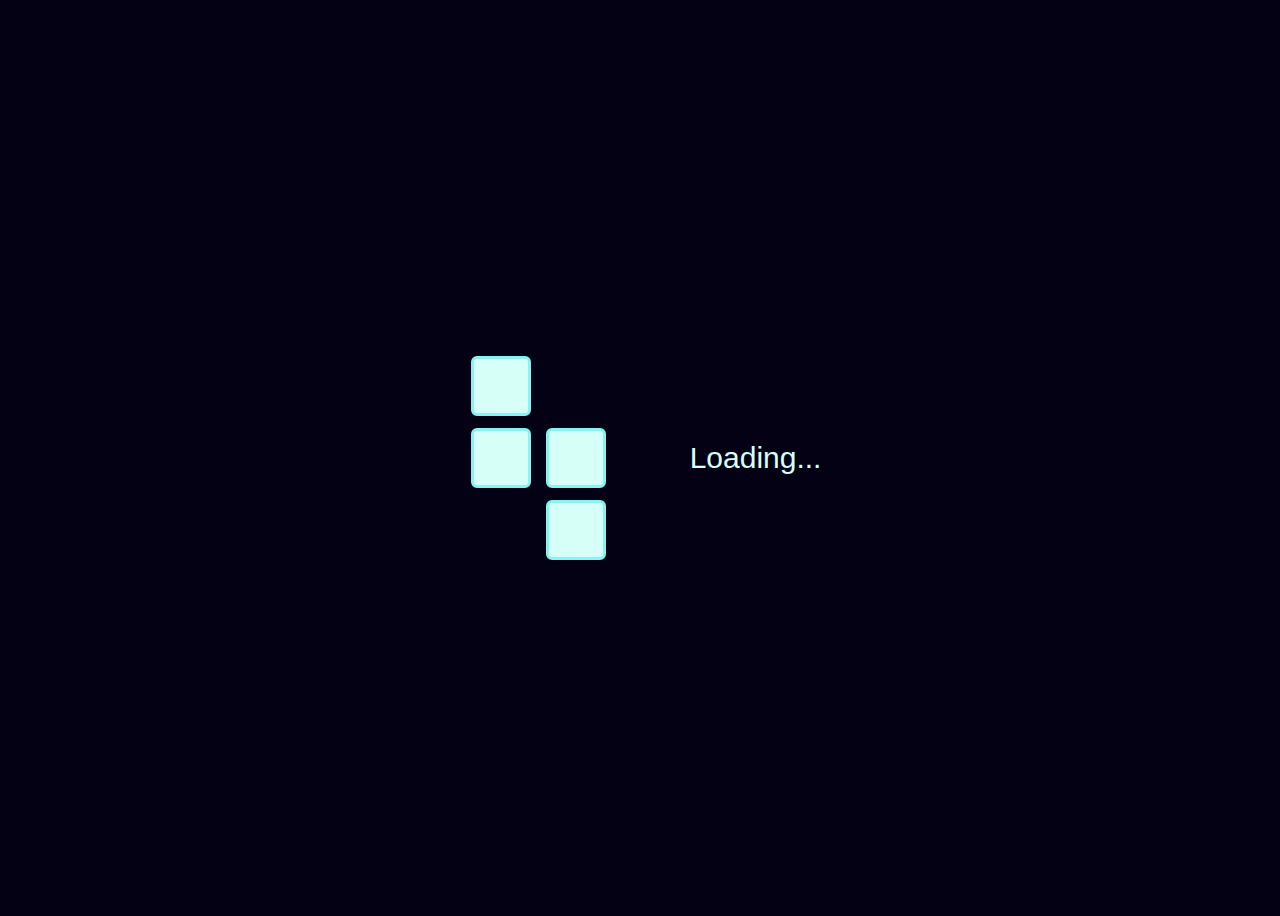
<file: Loading.html>
<!DOCTYPE html>
<html lang="en" dir="ltr">
  <head>
    <meta charset="utf-8">
    <link rel="stylesheet" href="Loading.css">
    <title>Load</title>
  </head>
  <body>
    <div id = "building" style="font-size: 12px">
      <div id = "blocks">
        <div class = "b" id = "b1"></div>
        <div class = "b" id = "b2"></div>
        <div class = "b" id = "b3"></div>
        <div class = "b" id = "b4"></div>
      </div>
      <div id = "caption">
        Loading...
      </div>
    </div>
  </body>
</html>
</file>
<file: Loading.css>
body {
  background: #050115;
  color: #d5fff7;
  font-family: arial;
  overflow: hidden;
}
#building {
  display: flex;
  width: 35em;
  height: 100vh;
  margin: auto;
}
#blocks {
  margin: auto;
}
#caption {
  padding-left: 0.5em;
  margin: auto;
  font-size: 2.5em;
}
.b {
  background: #d5fff7;
  border: 0.3em solid #89f2f2;
  width: 4.5em;
  height: 4.5em;
  border-radius: 0.5em;
  margin: 1em;
  position: relative;
  animation-duration: 1.2s;
  animation-iteration-count: infinite;
  animation-timing-function: linear;
}
#b1 {
  animation-name: b1;
}
#b2 {
  animation-name: b2;
  margin-left: 7.25em;
}
#b3 {
  animation-name: b3;
  margin-top: -6em;
}
#b4 {
  animation-name: b4;
  margin-left: 7.25em;
}
@keyframes b1 {
  0% {
    left: 0em;
    transform: rotate(0deg);
  }
  50% {
    left: 6.25em;
    bottom: 0em;
    transform: rotate(90deg);
  }
  100% {
    left: 6.25em;
    bottom: -6.125em;
    transform: rotate(90deg);
  }
}
@keyframes b2 {
  50% {
    bottom: 0em;
  }
  100% {
    bottom: -6.125em;
  }
}
@keyframes b3 {
  50% {
    top: 0em;
  }
  100% {
    top: -6.125em;
  }
}
@keyframes b4 {
  0% {
    left: 0em;
    transform: rotate(0deg);
  }
  50% {
    left: -6.25em;
    top: 0em;
    transform: rotate(90deg);
  }
  100% {
    left: -6.25em;
    top: -6.125em;
    transform: rotate(90deg);
  }
}
@media(max-width: 400px) {
  #building {
    width: 100%
  }
  #caption {
    display: none;
  }
}
</file>
